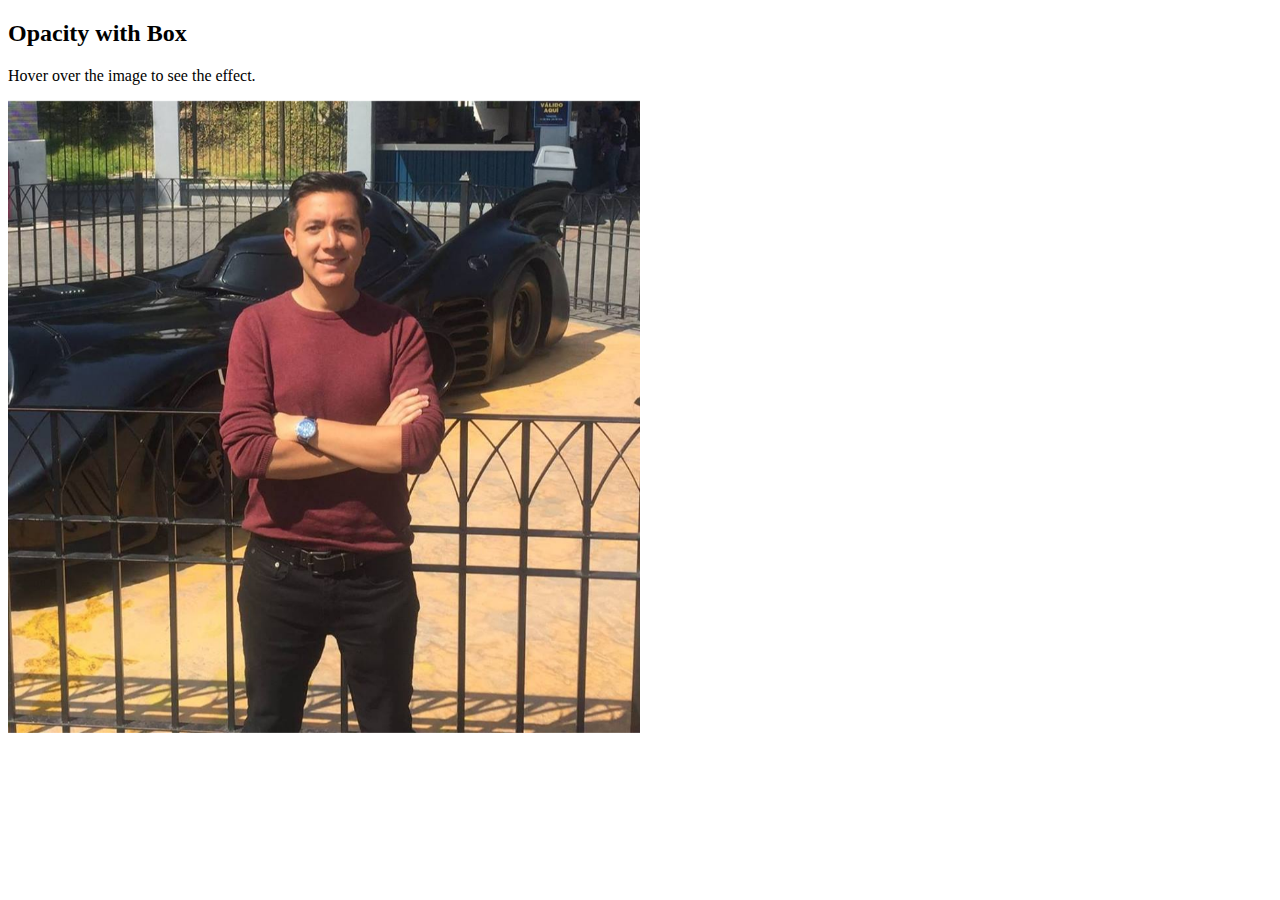
<file: index.html>
<!DOCTYPE html>
<html>

<head>
    <meta name="viewport" content="width=device-width, initial-scale=1">
    <style>
        .container {
            position: relative;
            width: 50%;
        }

        .image {
            opacity: 1;
            display: block;
            width: 100%;
            height: auto;
            transition: .5s ease;
            backface-visibility: hidden;
        }

        .middle {
            transition: .5s ease;
            opacity: 0;
            position: absolute;
            top: 50%;
            left: 50%;
            transform: translate(-50%, -50%);
            -ms-transform: translate(-50%, -50%);
            text-align: center;
        }

        .container:hover .image {
            opacity: 0.3;
        }

        .container:hover .middle {
            opacity: 1;
        }

        .text {
            background-color: #4CAF50;
            color: white;
            font-size: 16px;
            padding: 16px 32px;
        }
    </style>
</head>

<body>

    <h2>Opacity with Box</h2>
    <p>Hover over the image to see the effect.</p>

    <div class="container">
        <img src="fotito.jpg" alt="Avatar" class="image" style="width:100%">
        <div class="middle">
            <div class="text">John Doe</div>
        </div>
    </div>

</body>

</html>
</file>
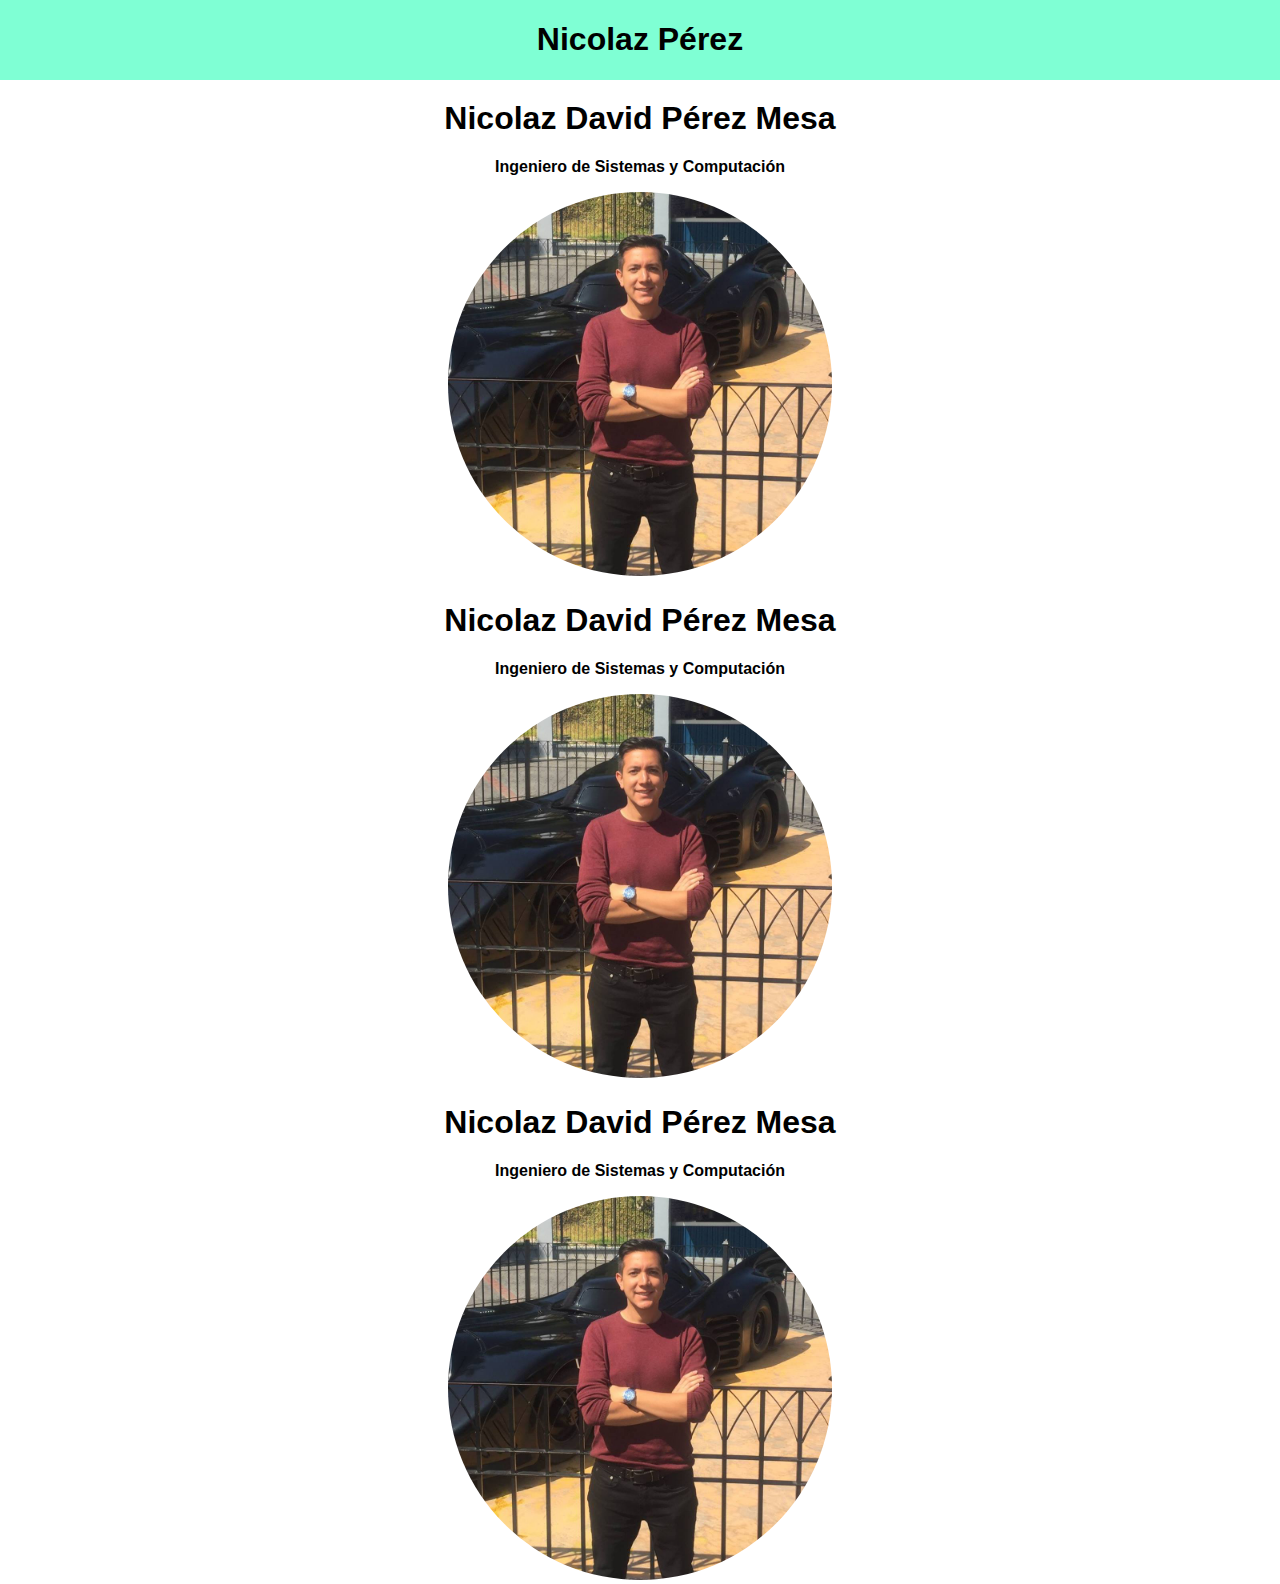
<file: index copy.html>
<!DOCTYPE html>
<html>

<head>
    <meta name="viewport" content="width=device-width, initial-scale=1">
    <link rel="stylesheet" href="style_copy.css">
</head>

<body>

    <div class="sticky center" id="myHeader">
        <h1>Nicolaz Pérez</h1>
    </div>

    <section style="margin-top: 100px;">
        <div class="center">
            <h1>Nicolaz David Pérez Mesa</h1>
            <p><strong>Ingeniero de Sistemas y Computación</strong></p>

            <div class="container">
                <img src="fotito.jpg" alt="Avatar" class="image">
            </div>
        </div>
    </section>

    <section>
        <div class="center">
            <h1>Nicolaz David Pérez Mesa</h1>
            <p><strong>Ingeniero de Sistemas y Computación</strong></p>

            <div class="container">
                <img src="fotito.jpg" alt="Avatar" class="image">
            </div>
        </div>
    </section>

    <section>
        <div class="center">
            <h1>Nicolaz David Pérez Mesa</h1>
            <p><strong>Ingeniero de Sistemas y Computación</strong></p>

            <div class="container">
                <img src="fotito.jpg" alt="Avatar" class="image">
            </div>
        </div>
    </section>

</body>

</html>
</file>
<file: style_copy.css>
body{
    font-family: Arial, Helvetica, sans-serif;
    margin: 0px 0px 0px 0px;
}

.center
{
    text-align: center;
}

.image
{
    width: 30%;
    border-radius: 50%;
}

.sticky {
    position: fixed;
    top: 0;
    width: 100%;
    background-color: aquamarine;
  }
</file>
